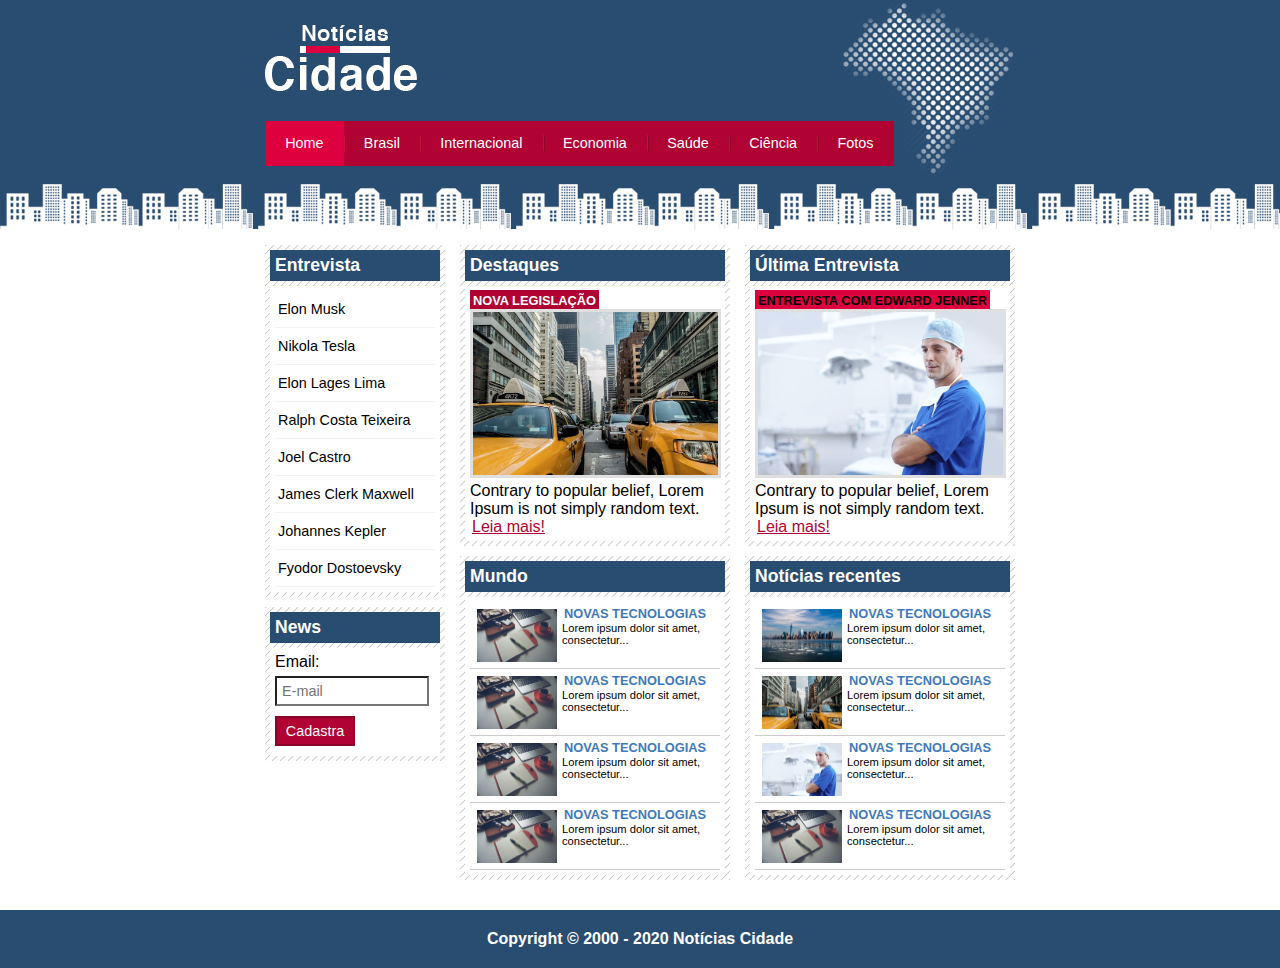
<file: index.html>
<!DOCTYPE html>
<html lang="pt-br">
<head>
    <meta charset="UTF-8">
    <meta name="viewport" content="width=device-width, initial-scale=1.0">
    <title>Noticias Cidade - Seu site de notícias</title>
    <link rel="stylesheet" type="text/css" href="css/style.css">
</head>

<body id="tres-coluna" class="home">
    <!-- Inicio Div principal -->
    <div id="container"> 
        <!-- Inicio do Topo -->
        <div id="topo">
            <h1 class="logo">Notícias Cidade</h1>
            <ul id="navegacao"> <!-- Inicio Barra de navegação do Site -->
                <li class="primeiro">
                    <a id="home" href="index.html">Home</a></li>
                <li>
                    <a id="brasil" href="brasil.html">Brasil</a></li>
                <li>
                    <a id="internacional" href="internacional.html">Internacional</a></li>
                <li>
                    <a id="economia" href="economia.html">Economia</a></li>
                <li>
                    <a id="saude" href="saude.html">Saúde</a></li>
                <li>
                    <a id="ciencia" href="ciencia.html">Ciência</a></li>
                <li>
                    <a id="fotos" href="fotos.html">Fotos</a></li>
            </ul> <!-- Fim Barra de navegaçãodo site -->
        </div>
        <!-- Fim do Topo  -->
        <!-- Inicio do Conteúdo -->
        <div id="conteudo">
            <!-- Primario -->
            <div id="primario">
                <dir class="caixa destaque">
                    <h2>Destaques</h2>
                    <div class="caixa-conteudo">
                        <h3>Nova Legislação</h3>
                        <img class="imagem-principal" src="image/taxi.jpg" width="100%">
                        <p>
                            Contrary to popular belief, Lorem Ipsum is not simply random text. 
                        </p>
                        <a href="nova-legislacao.html">Leia mais!</a>
                    </div>
                </dir>
                <!-- Segunda parte da primeira coluna -->
                <dir class="caixa">
                        <h2>Mundo</h2>
                        <dir class="caixa-conteudo">
                            <ul id="lista-noticias">
                                <li>
                                    <a href=""><img src="image/tecnologia.jpg" width="80">
                                    <h3>Novas tecnologias</h3>
                                    <p>Lorem ipsum dolor sit amet, consectetur...</p>
                                    </a>
                                </li>
                                <li>
                                    <a href=""><img src="image/tecnologia.jpg" width="80">
                                    <h3>Novas tecnologias</h3>
                                    <p>Lorem ipsum dolor sit amet, consectetur...</p>
                                    </a>
                                </li>
                                <li>
                                    <a href=""><img src="image/tecnologia.jpg" width="80">
                                    <h3>Novas tecnologias</h3>
                                    <p>Lorem ipsum dolor sit amet, consectetur...</p>
                                    </a>
                                </li>
                                <li>
                                    <a href=""><img src="image/tecnologia.jpg" width="80">
                                    <h3>Novas tecnologias</h3>
                                    <p>Lorem ipsum dolor sit amet, consectetur...</p>
                                    </a>
                                </li>
                            </ul>
                        </dir>
                </dir>
                <!-- Fim da segunda parte da primeira coluna -->
            </div>
            <!-- Fim Primario -->
            <!-- Secundario -->
            <div id="secundario">
                <!-- Segunda coluna parte 1 -->
                <dir class="caixa entrevista">
                    <h2>Última Entrevista</h2>
                    <div class="caixa-conteudo">
                        <h3>Entrevista com Edward Jenner</h3>
                        <img class="imagem-principal" src="image/doutor.jpg" width="100%">
                        <p>
                            Contrary to popular belief, Lorem Ipsum is not simply random text. 
                        </p>
                        <a href="">Leia mais!</a>
                    </div>
                </dir>
                <!-- Fim da segunda coluna parte 1 -->
                <!-- Inicio da segunda coluna parte 2 -->
                <dir class="caixa">
                    <h2>Notícias recentes</h2>
                    <dir class="caixa-conteudo">
                        <ul id="lista-noticias">
                            <li>
                                <a href=""><img src="image/cidade.jpg" width="80">
                                <h3>Novas tecnologias</h3>
                                <p>Lorem ipsum dolor sit amet, consectetur...</p>
                                </a>
                            </li>
                            <li>
                                <a href=""><img src="image/taxi.jpg" width="80">
                                <h3>Novas tecnologias</h3>
                                <p>Lorem ipsum dolor sit amet, consectetur...</p>
                                </a>
                            </li>
                            <li>
                                <a href=""><img src="image/doutor.jpg" width="80">
                                <h3>Novas tecnologias</h3>
                                <p>Lorem ipsum dolor sit amet, consectetur...</p>
                                </a>
                            </li>
                            <li>
                                <a href=""><img src="image/tecnologia.jpg" width="80">
                                <h3>Novas tecnologias</h3>
                                <p>Lorem ipsum dolor sit amet, consectetur...</p>
                                </a>
                            </li>
                        </ul>
                    </dir>
                    <!-- Fim da segunda coluna parte 2 -->
            </dir>
            </div>
            <!-- Fim Secundario -->
            <!-- Inicio Lateral -->
            <div id="lateral">
                <!-- Caixa de entrevistas -->
                <dir class="caixa">
                    <h2>Entrevista</h2>
                    <div class="caixa-conteudo">
                        <ul>
                            <li><a href="">Elon Musk</a></li>
                            <li><a href="">Nikola Tesla</a></li>
                            <li><a href="">Elon Lages Lima</a></li>
                            <li><a href="">Ralph Costa Teixeira</a></li>
                            <li><a href="">Joel Castro</a></li>
                            <li><a href="">James Clerk Maxwell</a></li>
                            <li><a href="">Johannes Kepler</a></li>
                            <li><a href="">Fyodor Dostoevsky</a></li>
                        </ul>
                    </div>
                </dir>
                <!-- Fim da caixa de entrevista -->
                <!-- Começo da News -->
                <div class="caixa">
                    <h2>News</h2>
                    <div class="caixa-conteudo">
                        <form>
                            <dir>
                                <label for="email">Email:</label>
                                <input type="text" name="email" id="email" placeholder="E-mail">
                            </dir>
                            <div>
                                <input class="submit" type="submit" value="Cadastra">
                            </div>
                        </form>
                    </div>
                </div>
                <!-- Fim da News -->
            </div>
            <!-- Fim Lateral -->
        </div>
        <!-- Fim do Conteúdo -->
    </div> 
    <!-- Fim da Div Principal -->
    <div id="container-rodape" style="clear: both;">
        <dir id="rodape">
            <p><strong>Copyright &copy; 2000 - 2020 Notícias Cidade</strong></p>
        </dir>
    </div>
    
</body>
</html>
</file>
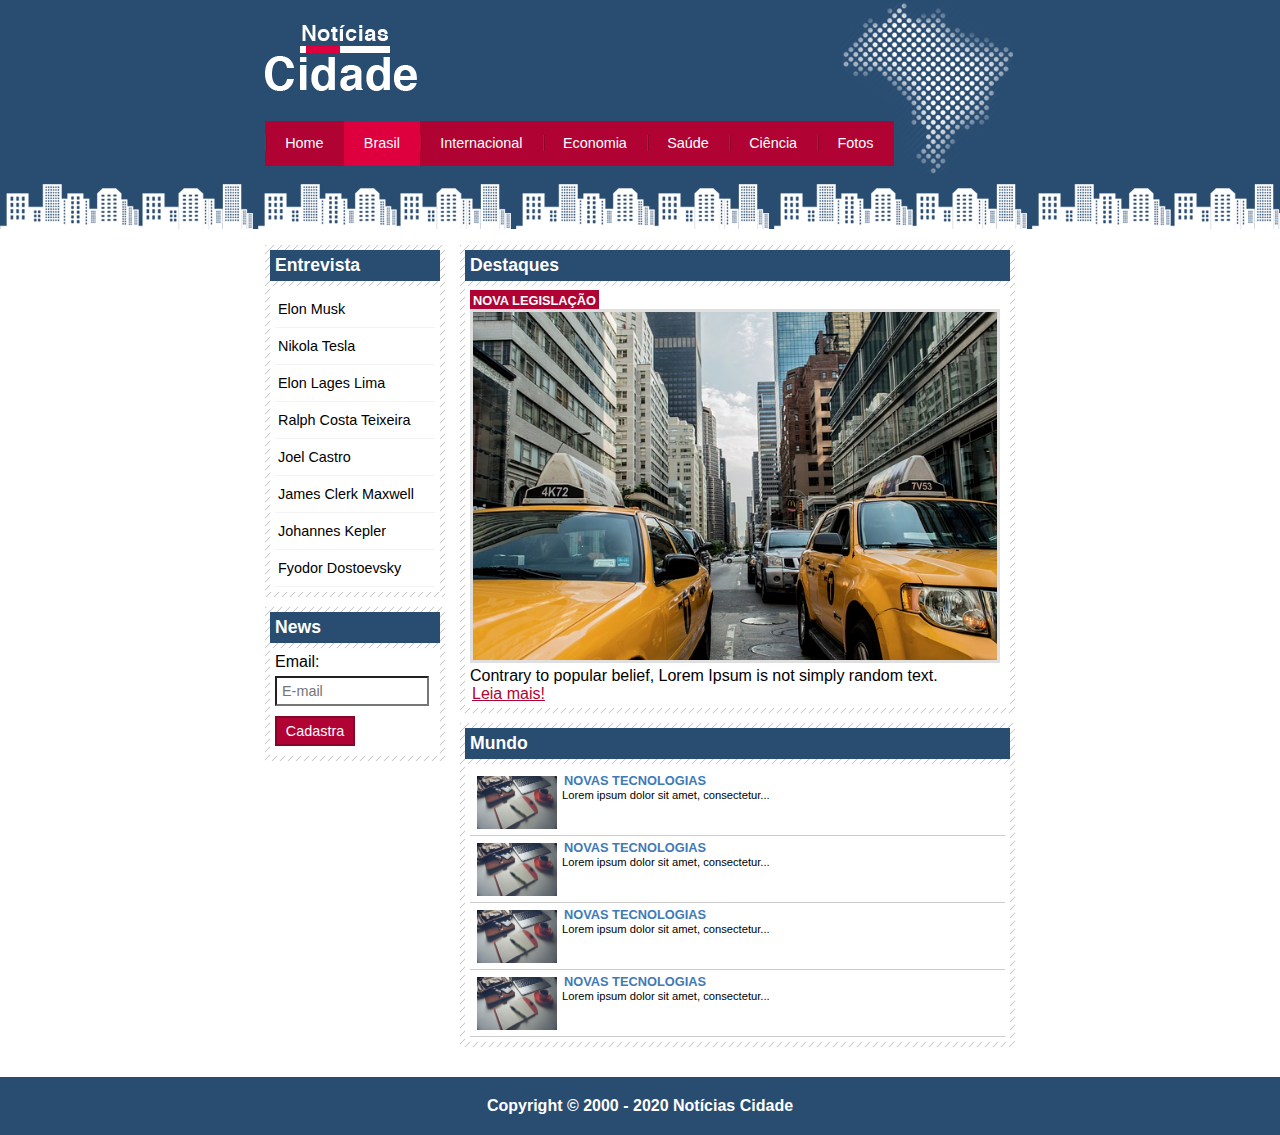
<file: brasil.html>
<!DOCTYPE html>
<html lang="pt-br">
<head>
    <meta charset="UTF-8">
    <meta name="viewport" content="width=device-width, initial-scale=1.0">
    <title>Brasil</title>
    <link rel="stylesheet" type="text/css" href="css/style.css">
</head>
<body id="duas-coluna" class="brasil">
    <!-- Inicio Div principal -->
    <div id="container"> 
        <!-- Inicio do Topo -->
        <div id="topo">
            <h1 class="logo">Notícias Cidade</h1>
            <ul id="navegacao"> <!-- Inicio Barra de navegação do Site -->
                <li class="primeiro">
                    <a id="home" href="index.html">Home</a></li>
                <li>
                    <a id="brasil" href="brasil.html">Brasil</a></li>
                <li>
                    <a id="internacional" href="internacional.html">Internacional</a></li>
                <li>
                    <a id="economia" href="economia.html">Economia</a></li>
                <li>
                    <a id="saude" href="saude.html">Saúde</a></li>
                <li>
                    <a id="ciencia" href="ciencia.html">Ciência</a></li>
                <li>
                    <a id="fotos" href="fotos.html">Fotos</a></li>
            </ul> <!-- Fim Barra de navegaçãodo site -->
        </div>
        <!-- Fim do Topo  -->
        <!-- Inicio do Conteúdo -->
        <div id="conteudo">
            <!-- Primario -->
            <div id="primario">
                <dir class="caixa destaque">
                    <h2>Destaques</h2>
                    <div class="caixa-conteudo">
                        <h3>Nova Legislação</h3>
                        <img class="imagem-principal" src="image/taxi.jpg" width="100%">
                        <p>
                            Contrary to popular belief, Lorem Ipsum is not simply random text. 
                        </p>
                        <a href="">Leia mais!</a>
                    </div>
                </dir>
                <!-- Segunda parte da primeira coluna -->
                <dir class="caixa">
                        <h2>Mundo</h2>
                        <dir class="caixa-conteudo">
                            <ul id="lista-noticias">
                                <li>
                                    <a href=""><img src="image/tecnologia.jpg" width="80">
                                    <h3>Novas tecnologias</h3>
                                    <p>Lorem ipsum dolor sit amet, consectetur...</p>
                                    </a>
                                </li>
                                <li>
                                    <a href=""><img src="image/tecnologia.jpg" width="80">
                                    <h3>Novas tecnologias</h3>
                                    <p>Lorem ipsum dolor sit amet, consectetur...</p>
                                    </a>
                                </li>
                                <li>
                                    <a href=""><img src="image/tecnologia.jpg" width="80">
                                    <h3>Novas tecnologias</h3>
                                    <p>Lorem ipsum dolor sit amet, consectetur...</p>
                                    </a>
                                </li>
                                <li>
                                    <a href=""><img src="image/tecnologia.jpg" width="80">
                                    <h3>Novas tecnologias</h3>
                                    <p>Lorem ipsum dolor sit amet, consectetur...</p>
                                    </a>
                                </li>
                            </ul>
                        </dir>
                </dir>
                <!-- Fim da segunda parte da primeira coluna -->
            </div>
            <!-- Fim Primario -->
            <!-- Inicio Lateral -->
            <div id="lateral">
                <!-- Caixa de entrevistas -->
                <dir class="caixa">
                    <h2>Entrevista</h2>
                    <div class="caixa-conteudo">
                        <ul>
                            <li><a href="">Elon Musk</a></li>
                            <li><a href="">Nikola Tesla</a></li>
                            <li><a href="">Elon Lages Lima</a></li>
                            <li><a href="">Ralph Costa Teixeira</a></li>
                            <li><a href="">Joel Castro</a></li>
                            <li><a href="">James Clerk Maxwell</a></li>
                            <li><a href="">Johannes Kepler</a></li>
                            <li><a href="">Fyodor Dostoevsky</a></li>
                        </ul>
                    </div>
                </dir>
                <!-- Fim da caixa de entrevista -->
                <!-- Começo da News -->
                <div class="caixa">
                    <h2>News</h2>
                    <div class="caixa-conteudo">
                        <form>
                            <dir>
                                <label for="email">Email:</label>
                                <input type="text" name="email" id="email" placeholder="E-mail">
                            </dir>
                            <div>
                                <input class="submit" type="submit" value="Cadastra">
                            </div>
                        </form>
                    </div>
                </div>
                <!-- Fim da News -->
            </div>
            <!-- Fim Lateral -->
        </div>
        <!-- Fim do Conteúdo -->
    </div> 
    <!-- Fim da Div Principal -->
    <div id="container-rodape" style="clear: both;">
        <dir id="rodape">
            <p><strong>Copyright &copy; 2000 - 2020 Notícias Cidade</strong></p>
        </dir>
    </div>
    
</body>
</html>
</file>
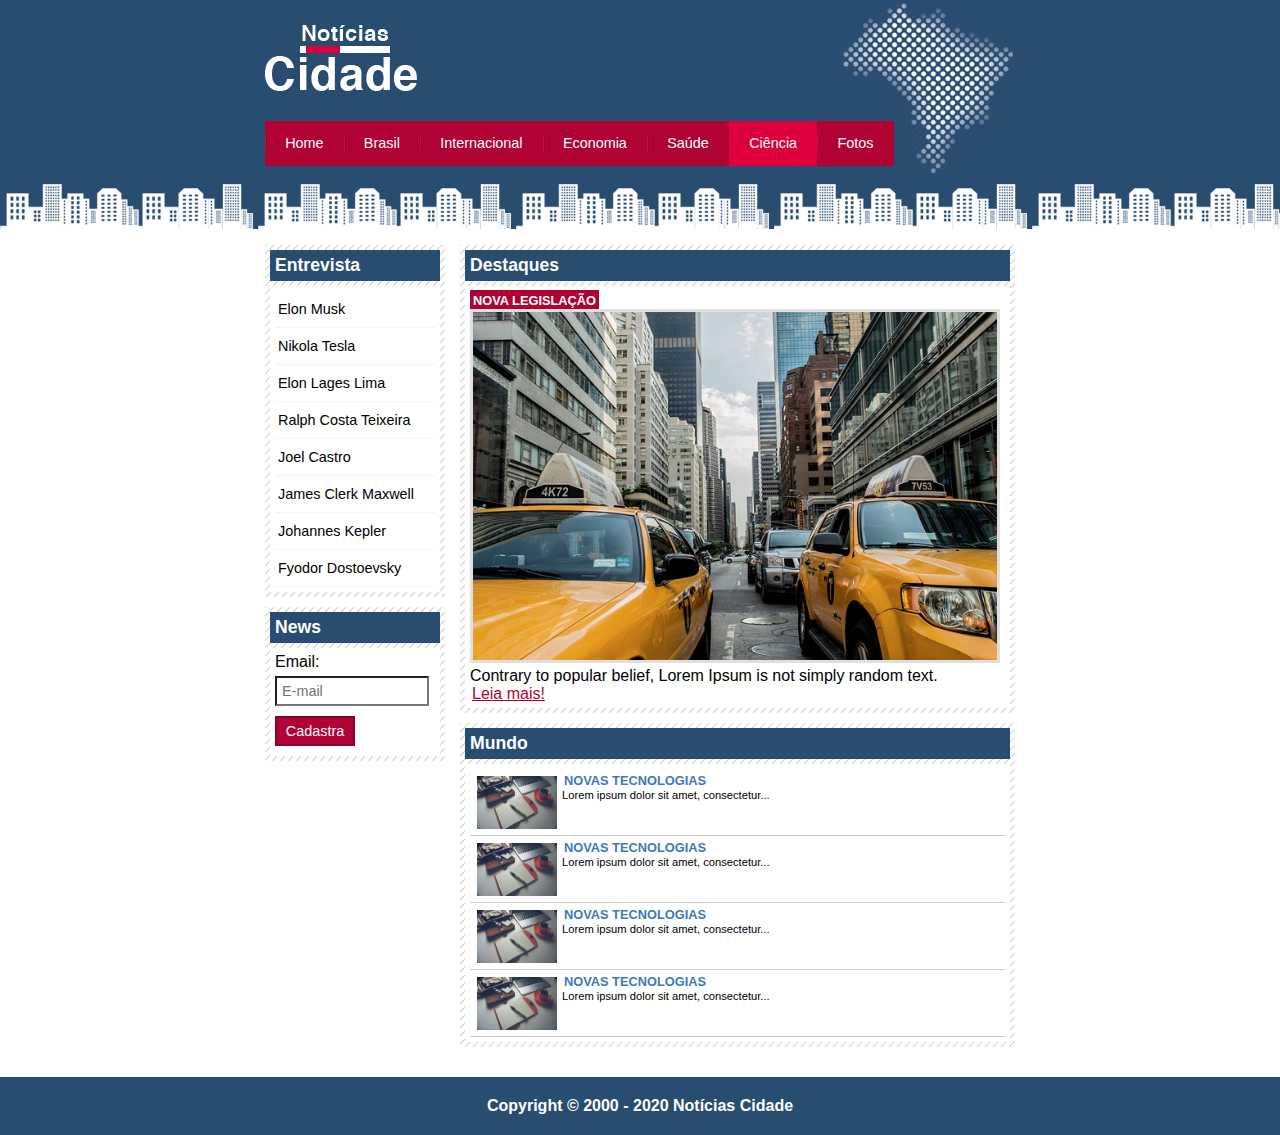
<file: ciencia.html>
<!DOCTYPE html>
<html lang="pt-br">
<head>
    <meta charset="UTF-8">
    <meta name="viewport" content="width=device-width, initial-scale=1.0">
    <title>Ciência</title>
    <link rel="stylesheet" type="text/css" href="css/style.css">
</head>
<body id="duas-coluna" class="ciencia">
    <!-- Inicio Div principal -->
    <div id="container"> 
        <!-- Inicio do Topo -->
        <div id="topo">
            <h1 class="logo">Notícias Cidade</h1>
            <ul id="navegacao"> <!-- Inicio Barra de navegação do Site -->
                <li class="primeiro">
                    <a id="home" href="index.html">Home</a></li>
                <li>
                    <a id="brasil" href="brasil.html">Brasil</a></li>
                <li>
                    <a id="internacional" href="internacional.html">Internacional</a></li>
                <li>
                    <a id="economia" href="economia.html">Economia</a></li>
                <li>
                    <a id="saude" href="saude.html">Saúde</a></li>
                <li>
                    <a id="ciencia" href="ciencia.html">Ciência</a></li>
                <li>
                    <a id="fotos" href="fotos.html">Fotos</a></li>
            </ul> <!-- Fim Barra de navegaçãodo site -->
        </div>
        <!-- Fim do Topo  -->
        <!-- Inicio do Conteúdo -->
        <div id="conteudo">
            <!-- Primario -->
            <div id="primario">
                <dir class="caixa destaque">
                    <h2>Destaques</h2>
                    <div class="caixa-conteudo">
                        <h3>Nova Legislação</h3>
                        <img class="imagem-principal" src="image/taxi.jpg" width="100%">
                        <p>
                            Contrary to popular belief, Lorem Ipsum is not simply random text. 
                        </p>
                        <a href="">Leia mais!</a>
                    </div>
                </dir>
                <!-- Segunda parte da primeira coluna -->
                <dir class="caixa">
                        <h2>Mundo</h2>
                        <dir class="caixa-conteudo">
                            <ul id="lista-noticias">
                                <li>
                                    <a href=""><img src="image/tecnologia.jpg" width="80">
                                    <h3>Novas tecnologias</h3>
                                    <p>Lorem ipsum dolor sit amet, consectetur...</p>
                                    </a>
                                </li>
                                <li>
                                    <a href=""><img src="image/tecnologia.jpg" width="80">
                                    <h3>Novas tecnologias</h3>
                                    <p>Lorem ipsum dolor sit amet, consectetur...</p>
                                    </a>
                                </li>
                                <li>
                                    <a href=""><img src="image/tecnologia.jpg" width="80">
                                    <h3>Novas tecnologias</h3>
                                    <p>Lorem ipsum dolor sit amet, consectetur...</p>
                                    </a>
                                </li>
                                <li>
                                    <a href=""><img src="image/tecnologia.jpg" width="80">
                                    <h3>Novas tecnologias</h3>
                                    <p>Lorem ipsum dolor sit amet, consectetur...</p>
                                    </a>
                                </li>
                            </ul>
                        </dir>
                </dir>
                <!-- Fim da segunda parte da primeira coluna -->
            </div>
            <!-- Fim Primario -->
            <!-- Inicio Lateral -->
            <div id="lateral">
                <!-- Caixa de entrevistas -->
                <dir class="caixa">
                    <h2>Entrevista</h2>
                    <div class="caixa-conteudo">
                        <ul>
                            <li><a href="">Elon Musk</a></li>
                            <li><a href="">Nikola Tesla</a></li>
                            <li><a href="">Elon Lages Lima</a></li>
                            <li><a href="">Ralph Costa Teixeira</a></li>
                            <li><a href="">Joel Castro</a></li>
                            <li><a href="">James Clerk Maxwell</a></li>
                            <li><a href="">Johannes Kepler</a></li>
                            <li><a href="">Fyodor Dostoevsky</a></li>
                        </ul>
                    </div>
                </dir>
                <!-- Fim da caixa de entrevista -->
                <!-- Começo da News -->
                <div class="caixa">
                    <h2>News</h2>
                    <div class="caixa-conteudo">
                        <form>
                            <dir>
                                <label for="email">Email:</label>
                                <input type="text" name="email" id="email" placeholder="E-mail">
                            </dir>
                            <div>
                                <input class="submit" type="submit" value="Cadastra">
                            </div>
                        </form>
                    </div>
                </div>
                <!-- Fim da News -->
            </div>
            <!-- Fim Lateral -->
        </div>
        <!-- Fim do Conteúdo -->
    </div> 
    <!-- Fim da Div Principal -->
    <div id="container-rodape" style="clear: both;">
        <dir id="rodape">
            <p><strong>Copyright &copy; 2000 - 2020 Notícias Cidade</strong></p>
        </dir>
    </div>
    
</body>
</html>
</file>
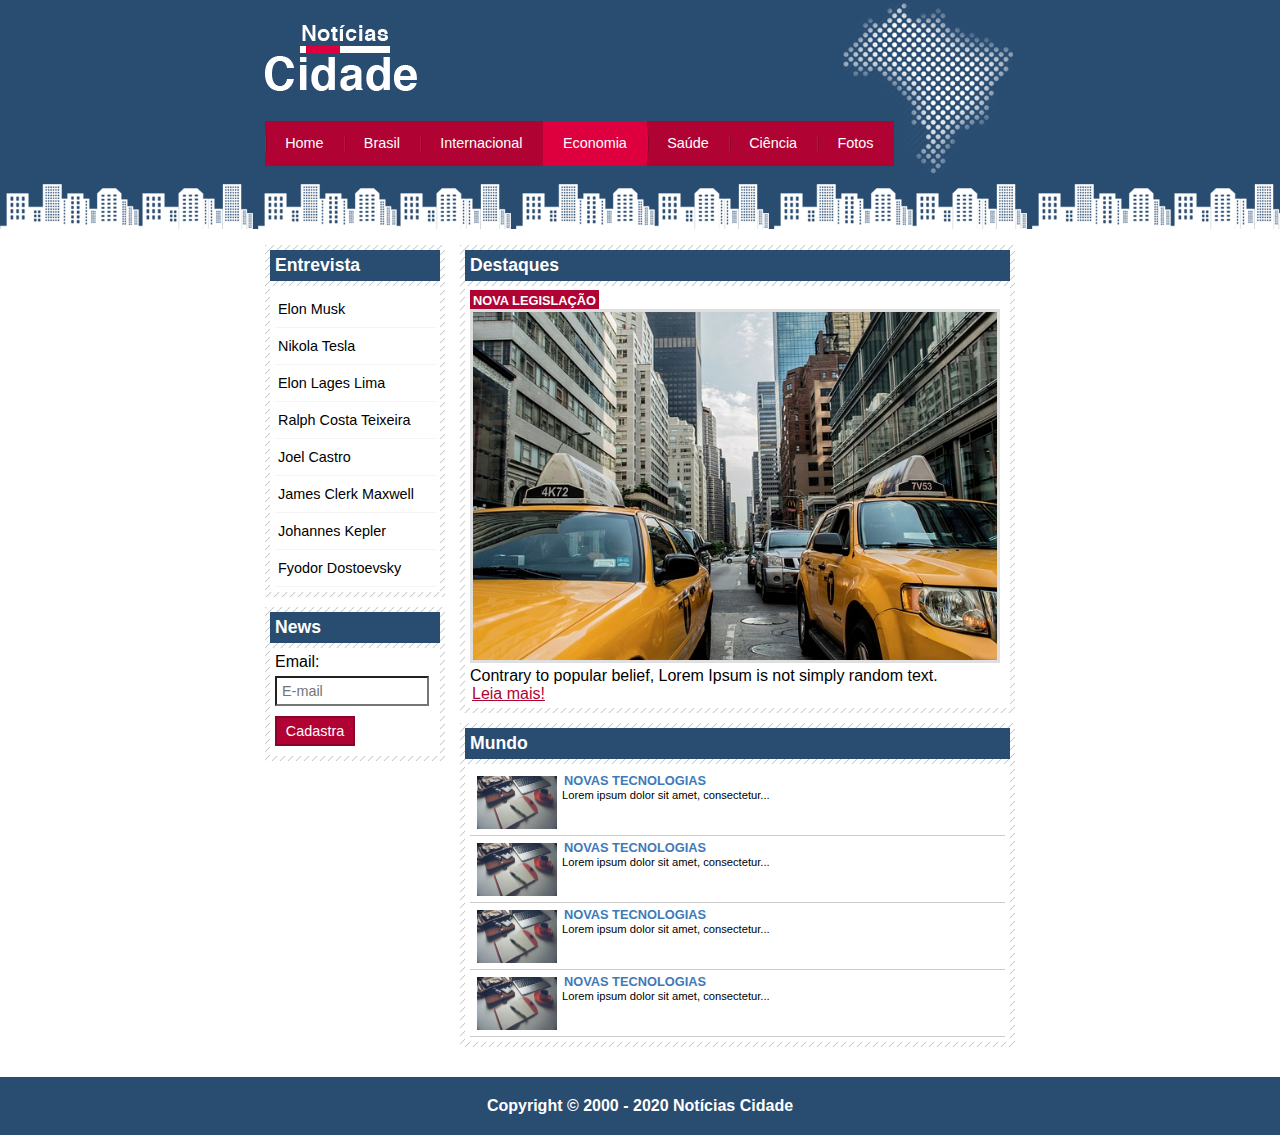
<file: economia.html>
<!DOCTYPE html>
<html lang="pt-br">
<head>
    <meta charset="UTF-8">
    <meta name="viewport" content="width=device-width, initial-scale=1.0">
    <title>Economia</title>
    <link rel="stylesheet" type="text/css" href="css/style.css">
</head>
<body id="duas-coluna" class="economia">
    <!-- Inicio Div principal -->
    <div id="container"> 
        <!-- Inicio do Topo -->
        <div id="topo">
            <h1 class="logo">Notícias Cidade</h1>
            <ul id="navegacao"> <!-- Inicio Barra de navegação do Site -->
                <li class="primeiro">
                    <a id="home" href="index.html">Home</a></li>
                <li>
                    <a id="brasil" href="brasil.html">Brasil</a></li>
                <li>
                    <a id="internacional" href="internacional.html">Internacional</a></li>
                <li>
                    <a id="economia" href="economia.html">Economia</a></li>
                <li>
                    <a id="saude" href="saude.html">Saúde</a></li>
                <li>
                    <a id="ciencia" href="ciencia.html">Ciência</a></li>
                <li>
                    <a id="fotos" href="fotos.html">Fotos</a></li>
            </ul> <!-- Fim Barra de navegaçãodo site -->
        </div>
        <!-- Fim do Topo  -->
        <!-- Inicio do Conteúdo -->
        <div id="conteudo">
            <!-- Primario -->
            <div id="primario">
                <dir class="caixa destaque">
                    <h2>Destaques</h2>
                    <div class="caixa-conteudo">
                        <h3>Nova Legislação</h3>
                        <img class="imagem-principal" src="image/taxi.jpg" width="100%">
                        <p>
                            Contrary to popular belief, Lorem Ipsum is not simply random text. 
                        </p>
                        <a href="">Leia mais!</a>
                    </div>
                </dir>
                <!-- Segunda parte da primeira coluna -->
                <dir class="caixa">
                        <h2>Mundo</h2>
                        <dir class="caixa-conteudo">
                            <ul id="lista-noticias">
                                <li>
                                    <a href=""><img src="image/tecnologia.jpg" width="80">
                                    <h3>Novas tecnologias</h3>
                                    <p>Lorem ipsum dolor sit amet, consectetur...</p>
                                    </a>
                                </li>
                                <li>
                                    <a href=""><img src="image/tecnologia.jpg" width="80">
                                    <h3>Novas tecnologias</h3>
                                    <p>Lorem ipsum dolor sit amet, consectetur...</p>
                                    </a>
                                </li>
                                <li>
                                    <a href=""><img src="image/tecnologia.jpg" width="80">
                                    <h3>Novas tecnologias</h3>
                                    <p>Lorem ipsum dolor sit amet, consectetur...</p>
                                    </a>
                                </li>
                                <li>
                                    <a href=""><img src="image/tecnologia.jpg" width="80">
                                    <h3>Novas tecnologias</h3>
                                    <p>Lorem ipsum dolor sit amet, consectetur...</p>
                                    </a>
                                </li>
                            </ul>
                        </dir>
                </dir>
                <!-- Fim da segunda parte da primeira coluna -->
            </div>
            <!-- Fim Primario -->
            <!-- Inicio Lateral -->
            <div id="lateral">
                <!-- Caixa de entrevistas -->
                <dir class="caixa">
                    <h2>Entrevista</h2>
                    <div class="caixa-conteudo">
                        <ul>
                            <li><a href="">Elon Musk</a></li>
                            <li><a href="">Nikola Tesla</a></li>
                            <li><a href="">Elon Lages Lima</a></li>
                            <li><a href="">Ralph Costa Teixeira</a></li>
                            <li><a href="">Joel Castro</a></li>
                            <li><a href="">James Clerk Maxwell</a></li>
                            <li><a href="">Johannes Kepler</a></li>
                            <li><a href="">Fyodor Dostoevsky</a></li>
                        </ul>
                    </div>
                </dir>
                <!-- Fim da caixa de entrevista -->
                <!-- Começo da News -->
                <div class="caixa">
                    <h2>News</h2>
                    <div class="caixa-conteudo">
                        <form>
                            <dir>
                                <label for="email">Email:</label>
                                <input type="text" name="email" id="email" placeholder="E-mail">
                            </dir>
                            <div>
                                <input class="submit" type="submit" value="Cadastra">
                            </div>
                        </form>
                    </div>
                </div>
                <!-- Fim da News -->
            </div>
            <!-- Fim Lateral -->
        </div>
        <!-- Fim do Conteúdo -->
    </div> 
    <!-- Fim da Div Principal -->
    <div id="container-rodape" style="clear: both;">
        <dir id="rodape">
            <p><strong>Copyright &copy; 2000 - 2020 Notícias Cidade</strong></p>
        </dir>
    </div>
    
</body>
</html>
</file>
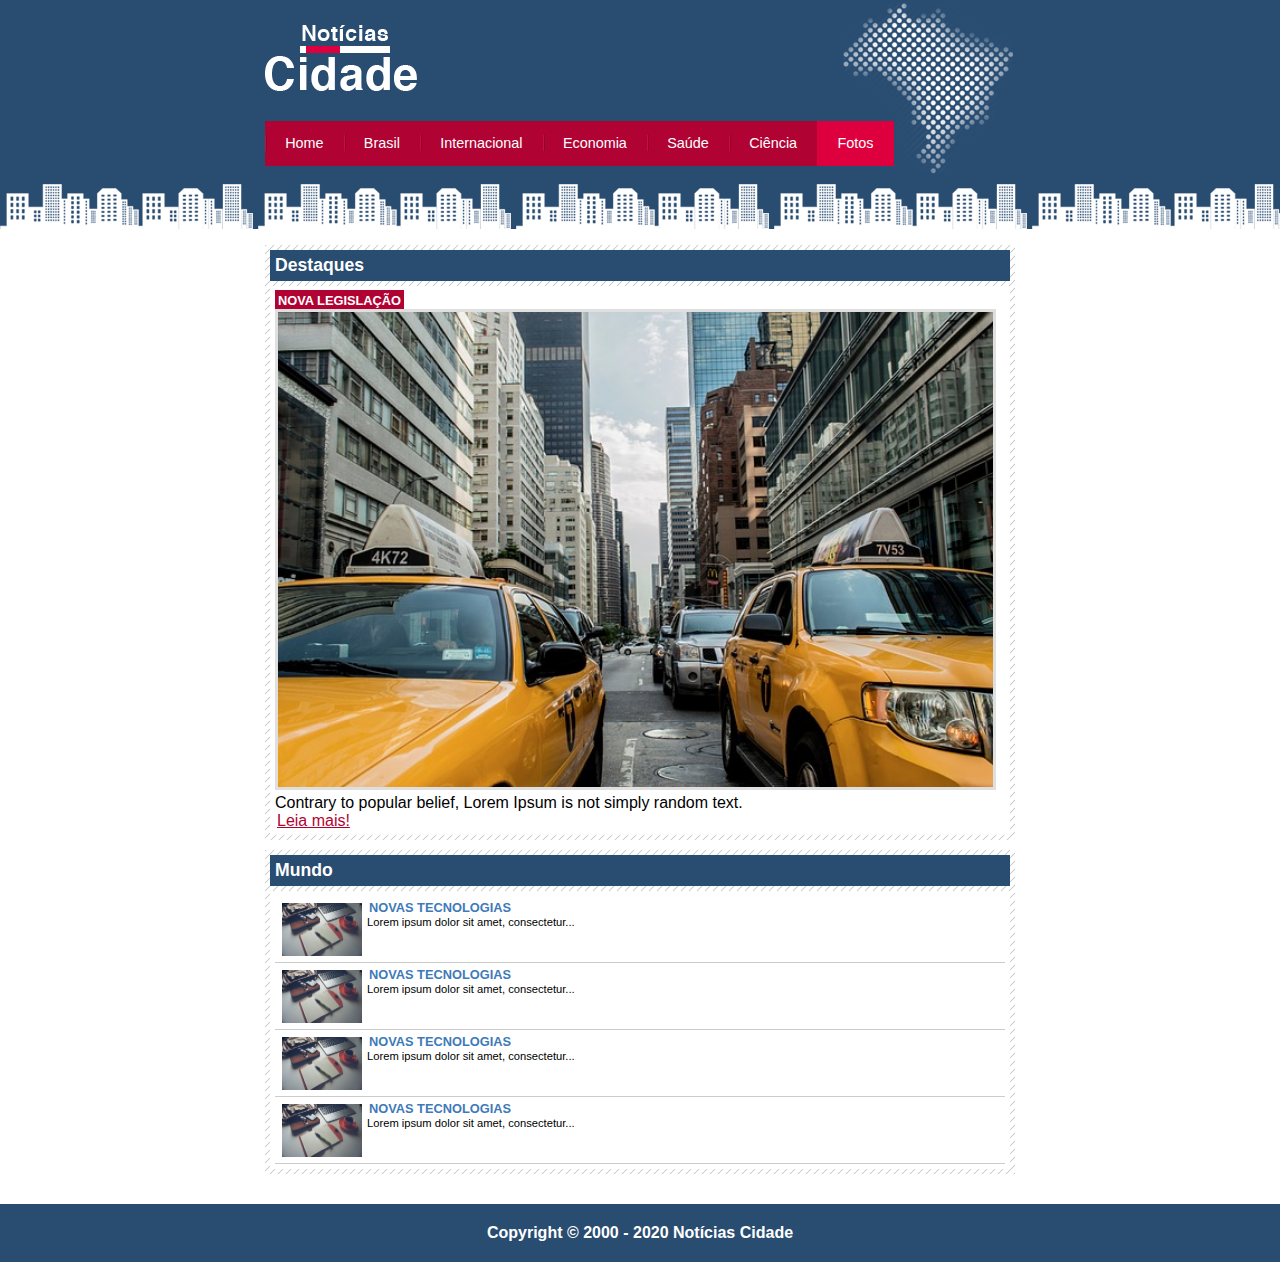
<file: fotos.html>
<!DOCTYPE html>
<html lang="pt-br">
<head>
    <meta charset="UTF-8">
    <meta name="viewport" content="width=device-width, initial-scale=1.0">
    <title>Fotos</title>
    <link rel="stylesheet" type="text/css" href="css/style.css">
</head>
<body id="uma-coluna" class="fotos">
    <!-- Inicio Div principal -->
    <div id="container"> 
        <!-- Inicio do Topo -->
        <div id="topo">
            <h1 class="logo">Notícias Cidade</h1>
            <ul id="navegacao"> <!-- Inicio Barra de navegação do Site -->
                <li class="primeiro">
                    <a id="home" href="index.html">Home</a></li>
                <li>
                    <a id="brasil" href="brasil.html">Brasil</a></li>
                <li>
                    <a id="internacional" href="internacional.html">Internacional</a></li>
                <li>
                    <a id="economia" href="economia.html">Economia</a></li>
                <li>
                    <a id="saude" href="saude.html">Saúde</a></li>
                <li>
                    <a id="ciencia" href="ciencia.html">Ciência</a></li>
                <li>
                    <a id="fotos" href="fotos.html">Fotos</a></li>
            </ul> <!-- Fim Barra de navegaçãodo site -->
        </div>
        <!-- Fim do Topo  -->
        <!-- Inicio do Conteúdo -->
        <div id="conteudo">
            <!-- Primario -->
            <div id="primario">
                <dir class="caixa destaque">
                    <h2>Destaques</h2>
                    <div class="caixa-conteudo">
                        <h3>Nova Legislação</h3>
                        <img class="imagem-principal" src="image/taxi.jpg" width="100%">
                        <p>
                            Contrary to popular belief, Lorem Ipsum is not simply random text. 
                        </p>
                        <a href="">Leia mais!</a>
                    </div>
                </dir>
                <!-- Segunda parte da primeira coluna -->
                <dir class="caixa">
                        <h2>Mundo</h2>
                        <dir class="caixa-conteudo">
                            <ul id="lista-noticias">
                                <li>
                                    <a href=""><img src="image/tecnologia.jpg" width="80">
                                    <h3>Novas tecnologias</h3>
                                    <p>Lorem ipsum dolor sit amet, consectetur...</p>
                                    </a>
                                </li>
                                <li>
                                    <a href=""><img src="image/tecnologia.jpg" width="80">
                                    <h3>Novas tecnologias</h3>
                                    <p>Lorem ipsum dolor sit amet, consectetur...</p>
                                    </a>
                                </li>
                                <li>
                                    <a href=""><img src="image/tecnologia.jpg" width="80">
                                    <h3>Novas tecnologias</h3>
                                    <p>Lorem ipsum dolor sit amet, consectetur...</p>
                                    </a>
                                </li>
                                <li>
                                    <a href=""><img src="image/tecnologia.jpg" width="80">
                                    <h3>Novas tecnologias</h3>
                                    <p>Lorem ipsum dolor sit amet, consectetur...</p>
                                    </a>
                                </li>
                            </ul>
                        </dir>
                </dir>
                <!-- Fim da segunda parte da primeira coluna -->
            </div>
            <!-- Fim Primario -->
        </div>
        <!-- Fim do Conteúdo -->
    </div> 
    <!-- Fim da Div Principal -->
    <div id="container-rodape" style="clear: both;">
        <dir id="rodape">
            <p><strong>Copyright &copy; 2000 - 2020 Notícias Cidade</strong></p>
        </dir>
    </div>
    
</body>
</html>
</file>
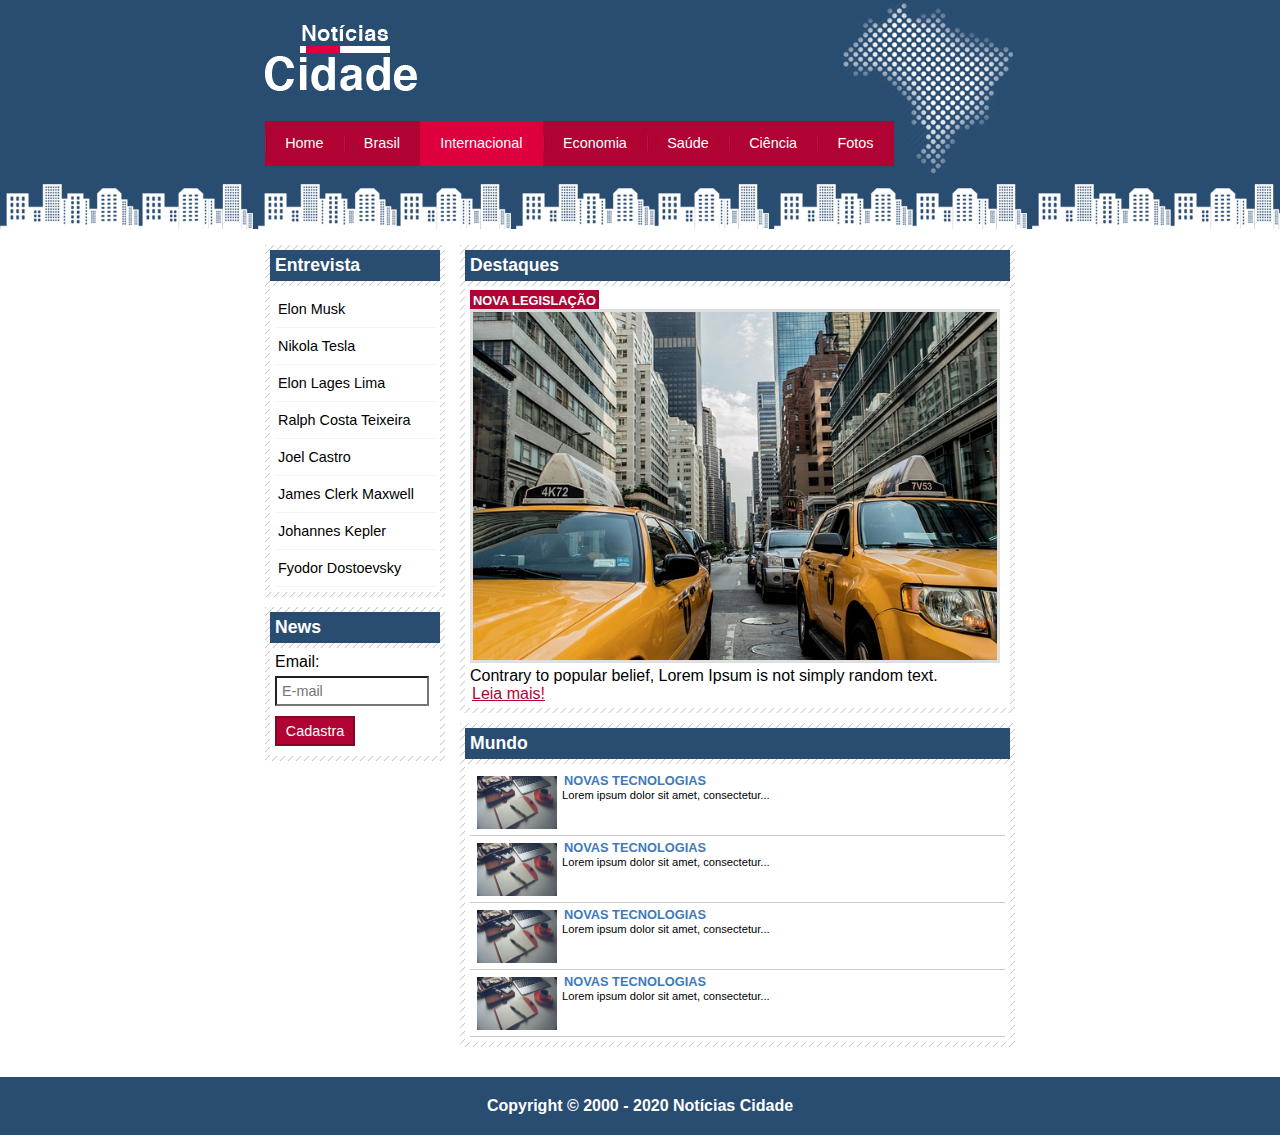
<file: internacional.html>
<!DOCTYPE html>
<html lang="pt-br">
<head>
    <meta charset="UTF-8">
    <meta name="viewport" content="width=device-width, initial-scale=1.0">
    <title>Internacional</title>
    <link rel="stylesheet" type="text/css" href="css/style.css">
</head>
<body id="duas-coluna" class="internacional">
    <!-- Inicio Div principal -->
    <div id="container"> 
        <!-- Inicio do Topo -->
        <div id="topo">
            <h1 class="logo">Notícias Cidade</h1>
            <ul id="navegacao"> <!-- Inicio Barra de navegação do Site -->
                <li class="primeiro">
                    <a id="home" href="index.html">Home</a></li>
                <li>
                    <a id="brasil" href="brasil.html">Brasil</a></li>
                <li>
                    <a id="internacional" href="internacional.html">Internacional</a></li>
                <li>
                    <a id="economia" href="economia.html">Economia</a></li>
                <li>
                    <a id="saude" href="saude.html">Saúde</a></li>
                <li>
                    <a id="ciencia" href="ciencia.html">Ciência</a></li>
                <li>
                    <a id="fotos" href="fotos.html">Fotos</a></li>
            </ul> <!-- Fim Barra de navegaçãodo site -->
        </div>
        <!-- Fim do Topo  -->
        <!-- Inicio do Conteúdo -->
        <div id="conteudo">
            <!-- Primario -->
            <div id="primario">
                <dir class="caixa destaque">
                    <h2>Destaques</h2>
                    <div class="caixa-conteudo">
                        <h3>Nova Legislação</h3>
                        <img class="imagem-principal" src="image/taxi.jpg" width="100%">
                        <p>
                            Contrary to popular belief, Lorem Ipsum is not simply random text. 
                        </p>
                        <a href="">Leia mais!</a>
                    </div>
                </dir>
                <!-- Segunda parte da primeira coluna -->
                <dir class="caixa">
                        <h2>Mundo</h2>
                        <dir class="caixa-conteudo">
                            <ul id="lista-noticias">
                                <li>
                                    <a href=""><img src="image/tecnologia.jpg" width="80">
                                    <h3>Novas tecnologias</h3>
                                    <p>Lorem ipsum dolor sit amet, consectetur...</p>
                                    </a>
                                </li>
                                <li>
                                    <a href=""><img src="image/tecnologia.jpg" width="80">
                                    <h3>Novas tecnologias</h3>
                                    <p>Lorem ipsum dolor sit amet, consectetur...</p>
                                    </a>
                                </li>
                                <li>
                                    <a href=""><img src="image/tecnologia.jpg" width="80">
                                    <h3>Novas tecnologias</h3>
                                    <p>Lorem ipsum dolor sit amet, consectetur...</p>
                                    </a>
                                </li>
                                <li>
                                    <a href=""><img src="image/tecnologia.jpg" width="80">
                                    <h3>Novas tecnologias</h3>
                                    <p>Lorem ipsum dolor sit amet, consectetur...</p>
                                    </a>
                                </li>
                            </ul>
                        </dir>
                </dir>
                <!-- Fim da segunda parte da primeira coluna -->
            </div>
            <!-- Fim Primario -->
            <!-- Inicio Lateral -->
            <div id="lateral">
                <!-- Caixa de entrevistas -->
                <dir class="caixa">
                    <h2>Entrevista</h2>
                    <div class="caixa-conteudo">
                        <ul>
                            <li><a href="">Elon Musk</a></li>
                            <li><a href="">Nikola Tesla</a></li>
                            <li><a href="">Elon Lages Lima</a></li>
                            <li><a href="">Ralph Costa Teixeira</a></li>
                            <li><a href="">Joel Castro</a></li>
                            <li><a href="">James Clerk Maxwell</a></li>
                            <li><a href="">Johannes Kepler</a></li>
                            <li><a href="">Fyodor Dostoevsky</a></li>
                        </ul>
                    </div>
                </dir>
                <!-- Fim da caixa de entrevista -->
                <!-- Começo da News -->
                <div class="caixa">
                    <h2>News</h2>
                    <div class="caixa-conteudo">
                        <form>
                            <dir>
                                <label for="email">Email:</label>
                                <input type="text" name="email" id="email" placeholder="E-mail">
                            </dir>
                            <div>
                                <input class="submit" type="submit" value="Cadastra">
                            </div>
                        </form>
                    </div>
                </div>
                <!-- Fim da News -->
            </div>
            <!-- Fim Lateral -->
        </div>
        <!-- Fim do Conteúdo -->
    </div> 
    <!-- Fim da Div Principal -->
    <div id="container-rodape" style="clear: both;">
        <dir id="rodape">
            <p><strong>Copyright &copy; 2000 - 2020 Notícias Cidade</strong></p>
        </dir>
    </div>
    
</body>
</html>
</file>
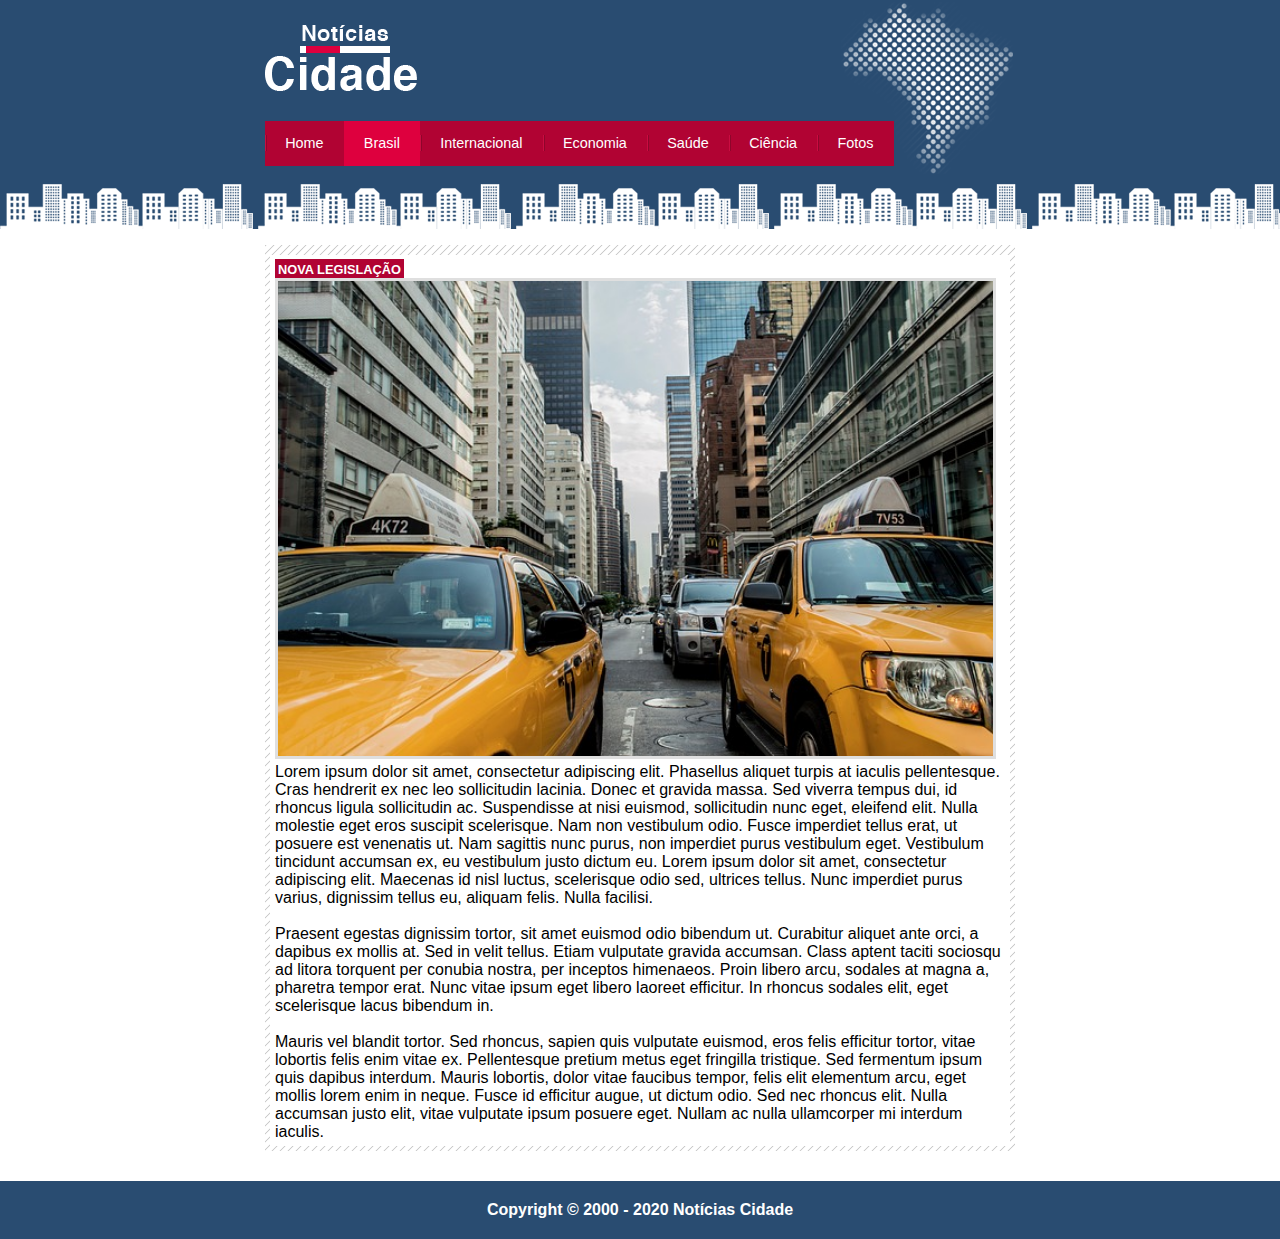
<file: nova-legislacao.html>
<!DOCTYPE html>
<html lang="pt-br">
<head>
    <meta charset="UTF-8">
    <meta name="viewport" content="width=device-width, initial-scale=1.0">
    <title>Fotos</title>
    <link rel="stylesheet" type="text/css" href="css/style.css">
</head>
<body id="uma-coluna" class="brasil">
    <!-- Inicio Div principal -->
    <div id="container"> 
        <!-- Inicio do Topo -->
        <div id="topo">
            <h1 class="logo">Notícias Cidade</h1>
            <ul id="navegacao"> <!-- Inicio Barra de navegação do Site -->
                <li class="primeiro">
                    <a id="home" href="index.html">Home</a></li>
                <li>
                    <a id="brasil" href="brasil.html">Brasil</a></li>
                <li>
                    <a id="internacional" href="internacional.html">Internacional</a></li>
                <li>
                    <a id="economia" href="economia.html">Economia</a></li>
                <li>
                    <a id="saude" href="saude.html">Saúde</a></li>
                <li>
                    <a id="ciencia" href="ciencia.html">Ciência</a></li>
                <li>
                    <a id="fotos" href="fotos.html">Fotos</a></li>
            </ul> <!-- Fim Barra de navegaçãodo site -->
        </div>
        <!-- Fim do Topo  -->
        <!-- Inicio do Conteúdo -->
        <div id="conteudo">
            <!-- Primario -->
            <div id="primario">
                <dir class="caixa destaque">
                    <div class="caixa-conteudo">
                        <h3>Nova Legislação</h3>
                        <img class="imagem-principal" src="image/taxi.jpg" width="100%">
                        <p>
                            Lorem ipsum dolor sit amet, consectetur adipiscing elit. Phasellus aliquet turpis at iaculis pellentesque. Cras hendrerit ex nec leo sollicitudin lacinia. Donec et gravida massa. Sed viverra tempus dui, id rhoncus ligula sollicitudin ac. Suspendisse at nisi euismod, sollicitudin nunc eget, eleifend elit. Nulla molestie eget eros suscipit scelerisque. Nam non vestibulum odio. Fusce imperdiet tellus erat, ut posuere est venenatis ut. Nam sagittis nunc purus, non imperdiet purus vestibulum eget. Vestibulum tincidunt accumsan ex, eu vestibulum justo dictum eu. Lorem ipsum dolor sit amet, consectetur adipiscing elit. Maecenas id nisl luctus, scelerisque odio sed, ultrices tellus. Nunc imperdiet purus varius, dignissim tellus eu, aliquam felis. Nulla facilisi.
                        </p> <br>
                        <p>
                            Praesent egestas dignissim tortor, sit amet euismod odio bibendum ut. Curabitur aliquet ante orci, a dapibus ex mollis at. Sed in velit tellus. Etiam vulputate gravida accumsan. Class aptent taciti sociosqu ad litora torquent per conubia nostra, per inceptos himenaeos. Proin libero arcu, sodales at magna a, pharetra tempor erat. Nunc vitae ipsum eget libero laoreet efficitur. In rhoncus sodales elit, eget scelerisque lacus bibendum in.
                        </p> <br>
                        <p>
                            Mauris vel blandit tortor. Sed rhoncus, sapien quis vulputate euismod, eros felis efficitur tortor, vitae lobortis felis enim vitae ex. Pellentesque pretium metus eget fringilla tristique. Sed fermentum ipsum quis dapibus interdum. Mauris lobortis, dolor vitae faucibus tempor, felis elit elementum arcu, eget mollis lorem enim in neque. Fusce id efficitur augue, ut dictum odio. Sed nec rhoncus elit. Nulla accumsan justo elit, vitae vulputate ipsum posuere eget. Nullam ac nulla ullamcorper mi interdum iaculis.
                        </p>
                    </div>
                </dir>
            </div>
            <!-- Fim Primario -->
        </div>
        <!-- Fim do Conteúdo -->
    </div> 
    <!-- Fim da Div Principal -->
    <div id="container-rodape" style="clear: both;">
        <dir id="rodape">
            <p><strong>Copyright &copy; 2000 - 2020 Notícias Cidade</strong></p>
        </dir>
    </div>
    
</body>
</html>
</file>
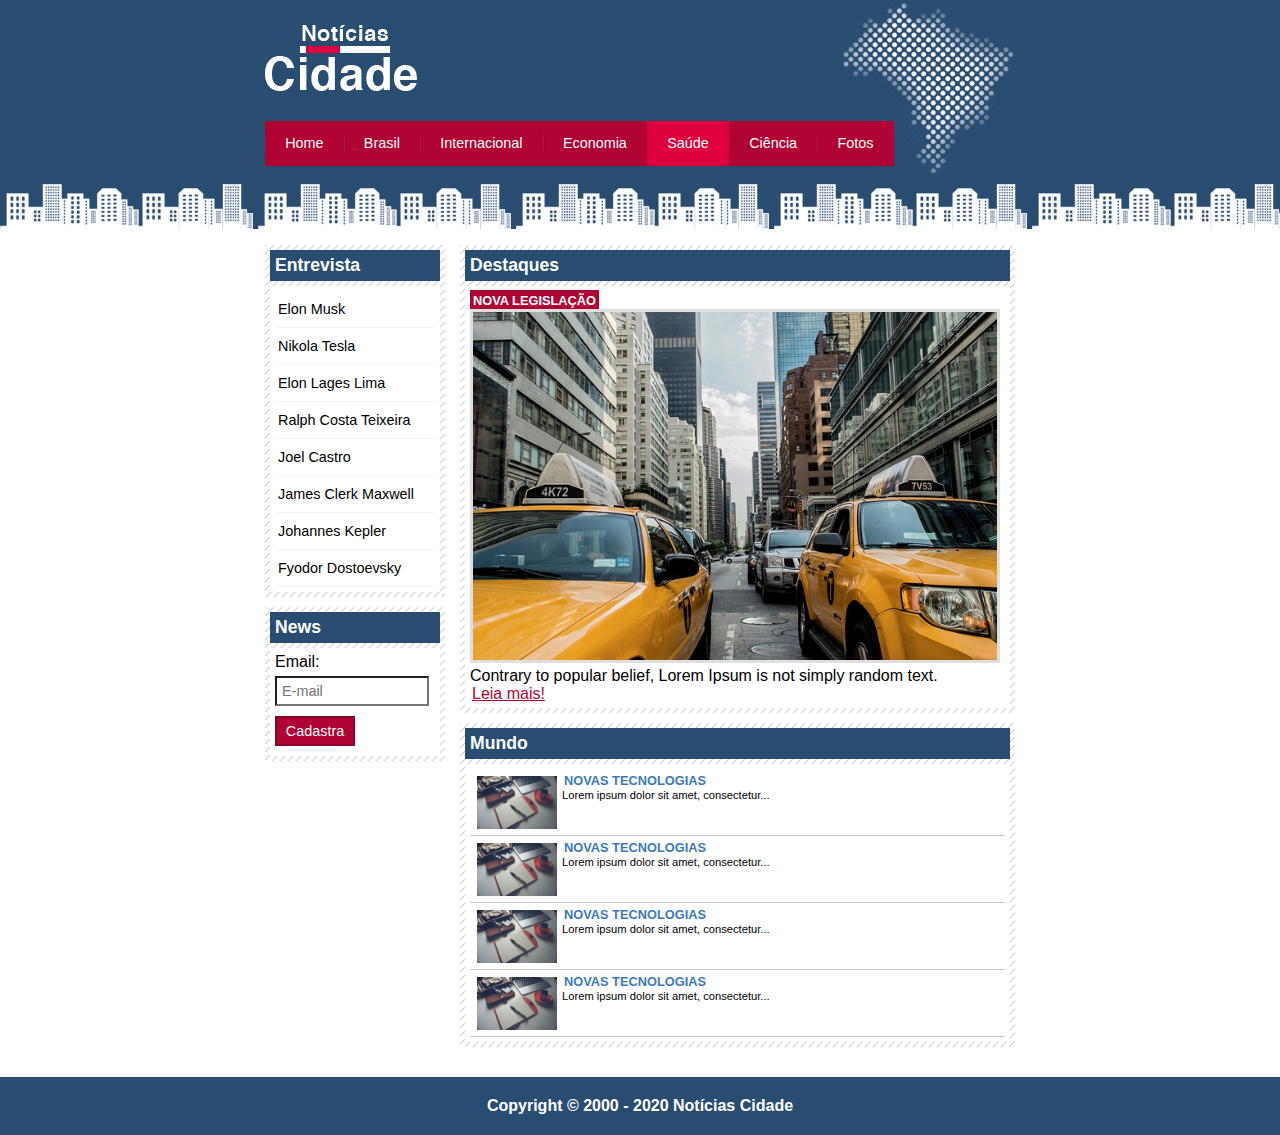
<file: saude.html>
<!DOCTYPE html>
<html lang="pt-br">
<head>
    <meta charset="UTF-8">
    <meta name="viewport" content="width=device-width, initial-scale=1.0">
    <title>Saúde</title>
    <link rel="stylesheet" type="text/css" href="css/style.css">
</head>
<body id="duas-coluna" class="saude">
    <!-- Inicio Div principal -->
    <div id="container"> 
        <!-- Inicio do Topo -->
        <div id="topo">
            <h1 class="logo">Notícias Cidade</h1>
            <ul id="navegacao"> <!-- Inicio Barra de navegação do Site -->
                <li class="primeiro">
                    <a id="home" href="index.html">Home</a></li>
                <li>
                    <a id="brasil" href="brasil.html">Brasil</a></li>
                <li>
                    <a id="internacional" href="internacional.html">Internacional</a></li>
                <li>
                    <a id="economia" href="economia.html">Economia</a></li>
                <li>
                    <a id="saude" href="saude.html">Saúde</a></li>
                <li>
                    <a id="ciencia" href="ciencia.html">Ciência</a></li>
                <li>
                    <a id="fotos" href="fotos.html">Fotos</a></li>
            </ul> <!-- Fim Barra de navegaçãodo site -->
        </div>
        <!-- Fim do Topo  -->
        <!-- Inicio do Conteúdo -->
        <div id="conteudo">
            <!-- Primario -->
            <div id="primario">
                <dir class="caixa destaque">
                    <h2>Destaques</h2>
                    <div class="caixa-conteudo">
                        <h3>Nova Legislação</h3>
                        <img class="imagem-principal" src="image/taxi.jpg" width="100%">
                        <p>
                            Contrary to popular belief, Lorem Ipsum is not simply random text. 
                        </p>
                        <a href="">Leia mais!</a>
                    </div>
                </dir>
                <!-- Segunda parte da primeira coluna -->
                <dir class="caixa">
                        <h2>Mundo</h2>
                        <dir class="caixa-conteudo">
                            <ul id="lista-noticias">
                                <li>
                                    <a href=""><img src="image/tecnologia.jpg" width="80">
                                    <h3>Novas tecnologias</h3>
                                    <p>Lorem ipsum dolor sit amet, consectetur...</p>
                                    </a>
                                </li>
                                <li>
                                    <a href=""><img src="image/tecnologia.jpg" width="80">
                                    <h3>Novas tecnologias</h3>
                                    <p>Lorem ipsum dolor sit amet, consectetur...</p>
                                    </a>
                                </li>
                                <li>
                                    <a href=""><img src="image/tecnologia.jpg" width="80">
                                    <h3>Novas tecnologias</h3>
                                    <p>Lorem ipsum dolor sit amet, consectetur...</p>
                                    </a>
                                </li>
                                <li>
                                    <a href=""><img src="image/tecnologia.jpg" width="80">
                                    <h3>Novas tecnologias</h3>
                                    <p>Lorem ipsum dolor sit amet, consectetur...</p>
                                    </a>
                                </li>
                            </ul>
                        </dir>
                </dir>
                <!-- Fim da segunda parte da primeira coluna -->
            </div>
            <!-- Fim Primario -->
            <!-- Inicio Lateral -->
            <div id="lateral">
                <!-- Caixa de entrevistas -->
                <dir class="caixa">
                    <h2>Entrevista</h2>
                    <div class="caixa-conteudo">
                        <ul>
                            <li><a href="">Elon Musk</a></li>
                            <li><a href="">Nikola Tesla</a></li>
                            <li><a href="">Elon Lages Lima</a></li>
                            <li><a href="">Ralph Costa Teixeira</a></li>
                            <li><a href="">Joel Castro</a></li>
                            <li><a href="">James Clerk Maxwell</a></li>
                            <li><a href="">Johannes Kepler</a></li>
                            <li><a href="">Fyodor Dostoevsky</a></li>
                        </ul>
                    </div>
                </dir>
                <!-- Fim da caixa de entrevista -->
                <!-- Começo da News -->
                <div class="caixa">
                    <h2>News</h2>
                    <div class="caixa-conteudo">
                        <form>
                            <dir>
                                <label for="email">Email:</label>
                                <input type="text" name="email" id="email" placeholder="E-mail">
                            </dir>
                            <div>
                                <input class="submit" type="submit" value="Cadastra">
                            </div>
                        </form>
                    </div>
                </div>
                <!-- Fim da News -->
            </div>
            <!-- Fim Lateral -->
        </div>
        <!-- Fim do Conteúdo -->
    </div> 
    <!-- Fim da Div Principal -->
    <div id="container-rodape" style="clear: both;">
        <dir id="rodape">
            <p><strong>Copyright &copy; 2000 - 2020 Notícias Cidade</strong></p>
        </dir>
    </div>
    
</body>
</html>
</file>
<file: css/style.css>
/* Estrutura do Site de noticias 
    1 - Começado pelo Backgroud
*/

/* Limpar a margin e o padding */
*{
    margin: 0;
    padding: 0;
}

body{
    font-family: 'Trebuchet MS', 'Lucida Sans Unicode', 'Lucida Grande', 'Lucida Sans', Arial, sans-serif;
    background: #fff url(../image/fundo.png) repeat-x left top;
}

/* Estrutura dos elementos */
#container{
    width: 750px;
    margin: 0 auto;
}

/* Logo (Bandeira do Brasil). */
#topo{
    height: 150px;
    background: url(../image/detalhe-topo.png) no-repeat right top;
    padding-top: 25px;
}

/* Nome do Jornal */
.logo{
    width: 152px;
    height: 66px;
    background: url(../image/logo.png) no-repeat center;
    text-indent: -3000px;
}

/* Configuração da barra de navegação */
a:link, a:visited{
    color: #b10333;
    padding: 2px;
}

a:hover{
    color: #e50040;
}

ul{ /* Zera informação */
    margin: 0;
    padding: 0;
    list-style: none;
}

#topo ul{ /* Organizar estrutura fora mais cor dentro */
    margin-top: 30px;
    background: #b10333;
    float: left;
}

#topo ul li{ /* Fluturar para ficar na mesma linha */
    float: left;
}

#topo ul a{ /* Estrutura dos links */
    font-size: 0.9em;
    display: block;
    padding: 0.5em 1.4em;
    line-height: 2.1em;
    text-decoration: none;
    color: #fff;
    background: url(../image/divisor.png) no-repeat left center;
}

#top ul .primeiro a{ /* Remove o divisor do começo da barra */
    background: none;
}

#topo ul a:hover{
    color: #69001d;
}


body.home #navegacao a#home, 
body.brasil #navegacao a#brasil, 
body.internacional #navegacao a#internacional, 
body.economia #navegacao a#economia, 
body.saude #navegacao a#saude, 
body.ciencia #navegacao a#ciencia, 
body.fotos #navegacao a#fotos { /* Marca a pagina que está no momento */
    color: #fff;
    background: #de003e;
    cursor: text;
}

/* Estrutura do site, conteudo, menu lateral e secundario 
   Configuração Layout de três colunas
*/

#conteudo{
    margin-top: 60px;
    background: #f5f5f5;
}

#lateral{
    width: 180px;
    float: left;
    margin: 0 0 20px -750px;
}

#primario {
	width: 270px;
	float: left;
	margin: 0 0 20px 195px ;
}

#tres-coluna #primario{
    width: 270px;
    float: left;
    margin: 0 0 20px 195px;
}

#duas-coluna #primario{
    width: 555px;
}

#uma-coluna #primario{
    width: 750px;
    float: left;
    margin: 0 0 20px 0;
}

#secundario{
    width: 270px;
    float: left;
    margin: 0 0 20px 15px;
}

.caixa{
    margin: 10px 0;
    padding: 5px;
    background: #f3f3f3 url(../image/fundo-caixa.png);
}

h2 {
    font-size: 1.1em;
    background: #294c71;
    color: #fff;
    padding: 5px;
}

.caixa-conteudo{
    background: #fff;
    padding: 5px;
    margin-top: 5px;
}

/* Formatando menu lateral */
#lateral ul a{
    font-size: 0.9em;
    padding: 3px;
    display: block;
    line-height: 30px;
    color: #000;
    text-decoration: none;
    border-bottom: 1px solid #f3f3f3;
}

#lateral ul a:hover{
    background: #f9f9f9 url(../image/marcador.png) no-repeat left center;
    padding-left: 20px;
    color: #a1a1a1;
}

label {
    display: block;
    cursor: pointer;
}

input{
    font-size: 0.9em;
    width: 140px;
    background-color: #fff;
    padding: 5px;
    margin: 5px 0;
}

input.submit {
    width: 80px;
    color: #fff;
    background-color: #b10333;
    border: 2px solid #870529;
}

/* Formatando uma imagem */
img.imagem-principal{
    width: 98%;
    border: 3px solid #dfdfdf;
}

/* Formatando os Cabeçalhos */
h3 {
    text-transform: uppercase;
    display: inline;
    font-size: 0.8em;
    padding: 3px;
}

.destaque h3{
    background: #b10333;
    color: #fff;
}

.entrevista h3{
    background: #de003e;
    color: rgb(0, 0, 0);
}

/* Estrutura da aba mundo */
#lista-noticias li{
    padding: 2px;
    border-bottom: 1px solid #ccc;
    height: 62px;
}

/* formatando imagem de Mundo */
#lista-noticias li a img{
    float: left;
    margin: 5px;
}

/* Links da aba mundo */
#lista-noticias li a{
    text-decoration: none;
}

#lista-noticias li a h3{
    font-size: 0.8em;
    padding: 0;
    color: #3e7ab9;
}

#lista-noticias li a p{
    font-size: 0.7em;
    color: #000;
}

#lista-noticias li:hover{
    background: #eee;
    cursor: pointer;
}

/* Rodape da pagina */
#container-rodape{
    background: #294c71;
    padding: 20px;
}

#rodape{
    width: 750px;
    margin: 0 auto;
    color: #fff;
    text-align: center;
}
</file>
